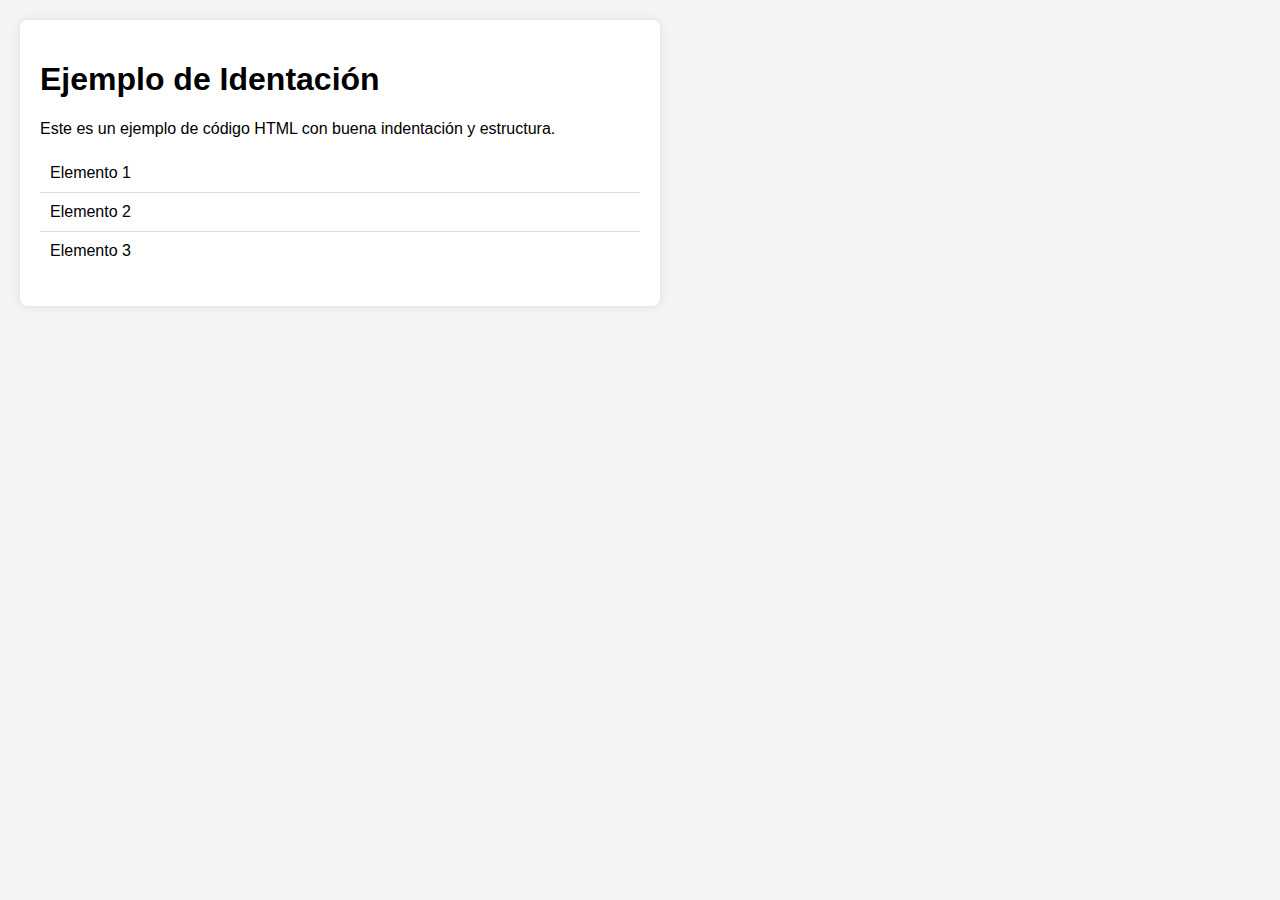
<file: cap-04/src/index.html>
<!DOCTYPE html>
<html lang="es">
    <head>
        <meta charset="UTF-8">
        <meta name="viewport" content="width=device-width, initial-scale=1.0">
        <title>Ejemplo de Identación Correcta</title>
        <style>
            body {
                font-family: Arial, sans-serif;
                background-color: #f4f4f4;
                margin: 0;
                padding: 20px;
            }
            
            .contenedor {
                max-width: 600px;
                background: white;
                padding: 20px;
                border-radius: 8px;
                box-shadow: 0 0 10px rgba(0, 0, 0, 0.1);
            }
    
            ul {
                list-style-type: none;
                padding: 0;
            }
    
            li {
                padding: 10px;
                border-bottom: 1px solid #ddd;
            }
    
            li:last-child {
                border-bottom: none;
            }
        </style>
    </head>
    <body>
        <div class="contenedor">
            <h1>
                Ejemplo de Identación
            </h1>
            <p>
                Este es un ejemplo de código HTML con buena indentación y estructura.
            </p>
    
            <ul>
                <li>
                    Elemento 1
                </li>
                <li>
                    Elemento 2
                </li>
                <li>
                    Elemento 3
                </li>
            </ul>
        </div>
    </body>
</html>
</file>
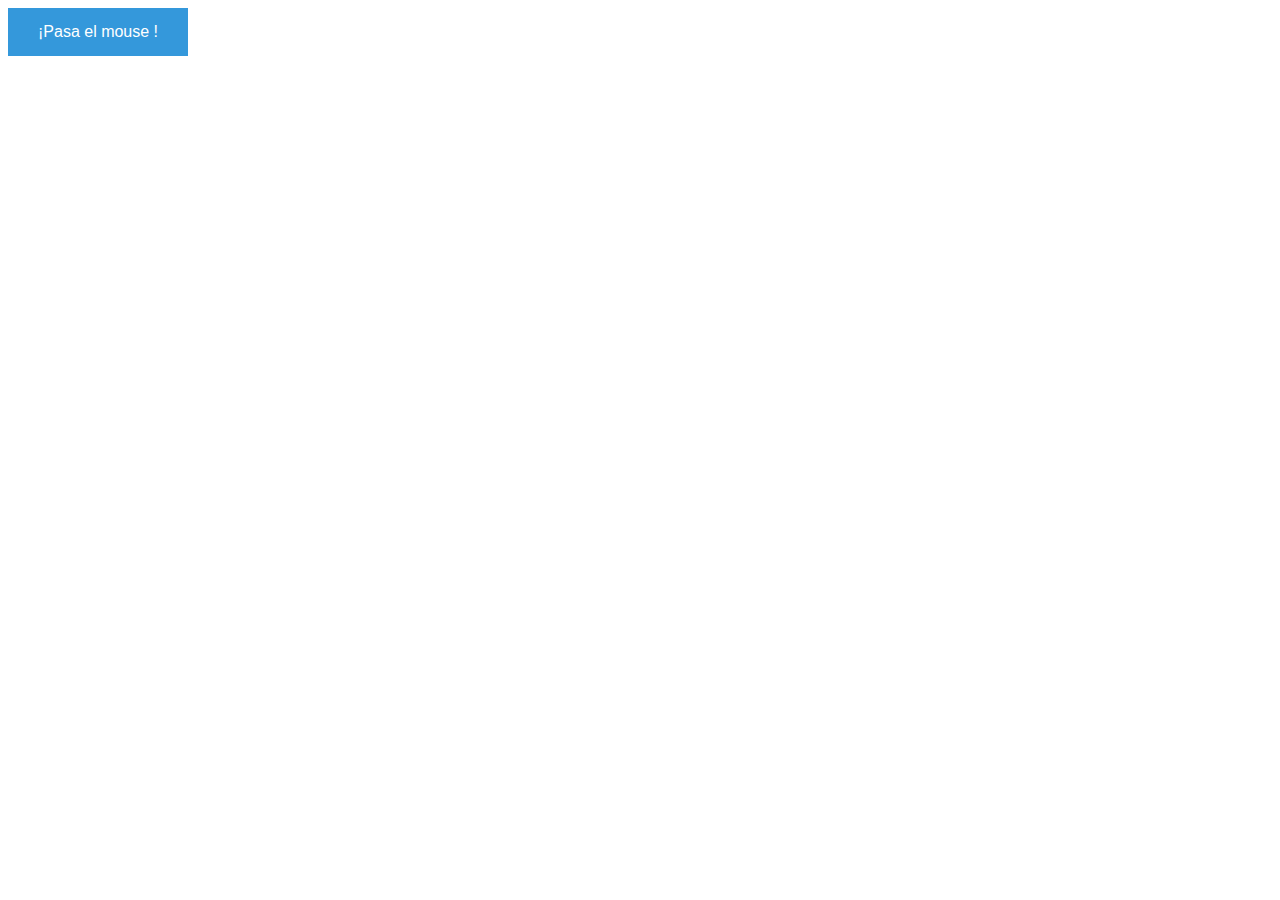
<file: cap-14/src/index.html>
<!DOCTYPE html>
<html lang="es">
    
    <head>
        <meta charset="UTF-8">
        <meta name="viewport" content="width=device-width, initial-scale=1.0">
        <title>
            Ejemplo de Animación CSS
        </title>
        <link rel="stylesheet" href="styles.css">
    </head>
    
    <body>
        <button class="boton">
            ¡Pasa el mouse
            !</button>
    </body>

</html>
</file>
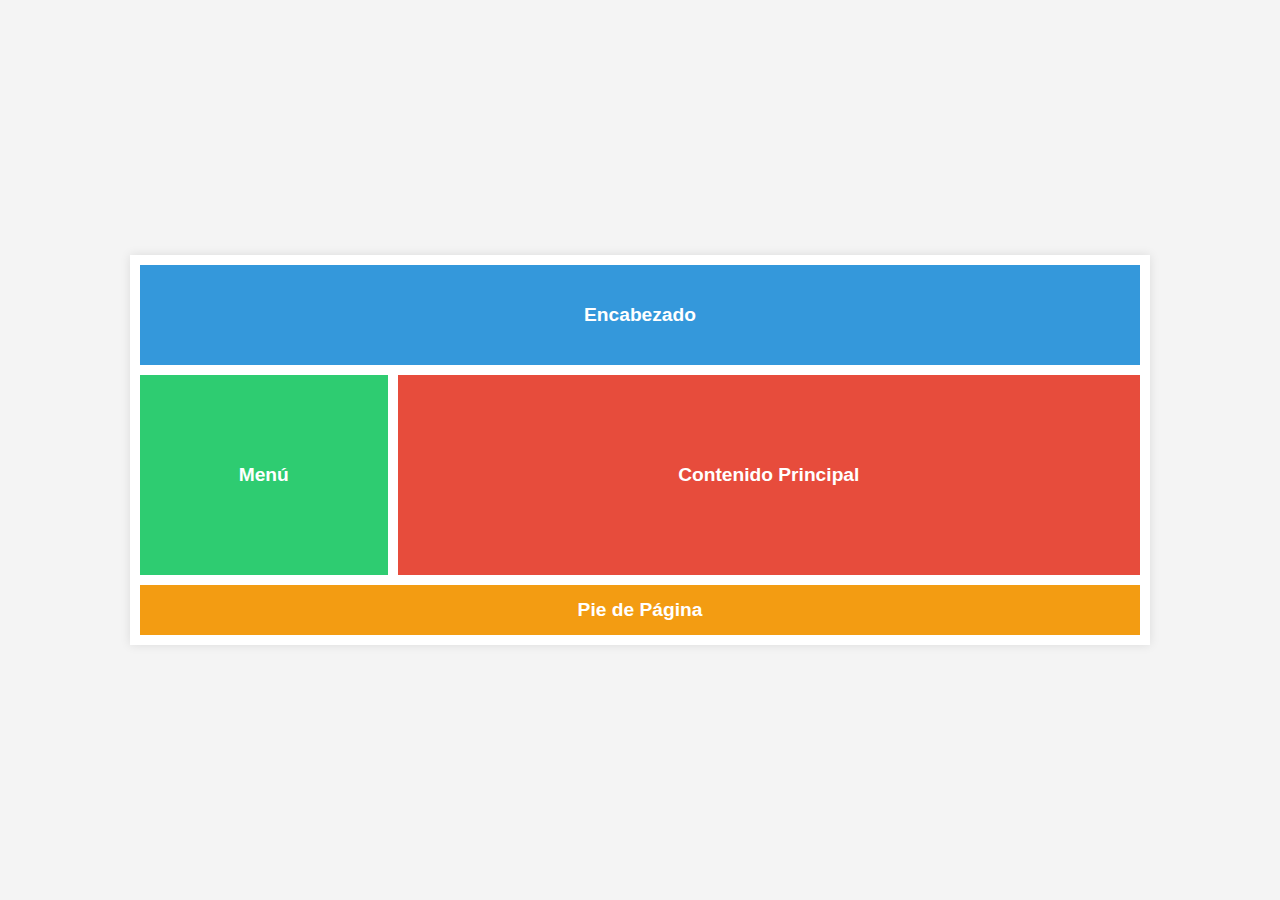
<file: cap-17/src/index.html>
<!DOCTYPE html>
<html lang="es">
    
    <head>
        <meta charset="UTF-8">
        <meta name="viewport" content="width=device-width, initial-scale=1.0">
        <title>
            Ejemplo CSS Grid
        </title>
        <link rel="stylesheet" href="styles.css">
    </head>
    
    <body>
    
        <div class="container">
            <header class="item header">
                Encabezado
            </header>
            <nav class="item sidebar">
                Menú
            </nav>
            <main class="item content">
                Contenido Principal
            </main>
            <footer class="item footer">
                Pie de Página
            </footer>
        </div>
    
    </body>

</html>
</file>
<file: cap-14/src/styles.css>
/* Estilos iniciales */
.boton {
    animation: pulso 2s infinite;
    background-color: #3498db;
    border: none;
    color: white;
    cursor: pointer;
    font-size: 16px;
    padding: 15px 30px;
    transition: background-color 0.5s ease, transform 0.5s ease;
}

/* Transición cuando el mouse pasa sobre el botón */
.boton:hover {
    background-color: #2ecc71;
    transform: scale(1.2);
}

/* Definición de una animación */
@keyframes pulso {
    0% {
        transform: scale(1);
    }

    50% {
        transform: scale(1.1);
    }

    100% {
        transform: scale(1);
    }
}
</file>
<file: cap-17/src/styles.css>
/* Estilos generales */
body {
    align-items: center;
    background-color: #f4f4f4;
    display: flex;
    font-family: Arial, sans-serif;
    height: 100vh;
    justify-content: center;
    margin: 0;
    padding: 0;
}

/* Contenedor GRID */
.container {
    background: white;
    box-shadow: 0px 0px 10px rgba(0, 0, 0, 0.1);
    display: grid;
    gap: 10px;
    grid-template-areas: 
        "header header"
        "sidebar content"
        "footer footer";
    grid-template-columns: 1fr 3fr;
    grid-template-rows: 100px auto 50px;
    max-width: 1000px;
    padding: 10px;
    width: 80%;
}

/* Estilos de cada área */
.content {
    background: #e74c3c;
    grid-area: content;
    min-height: 200px;
}

.footer {
    background: #f39c12;
    grid-area: footer;
}

.header {
    background: #3498db;
    grid-area: header;
}

.item {
    align-items: center;
    color: white;
    display: flex;
    font-size: 1.2rem;
    font-weight: bold;
    justify-content: center;
}

.sidebar {
    background: #2ecc71;
    grid-area: sidebar;
}
</file>
